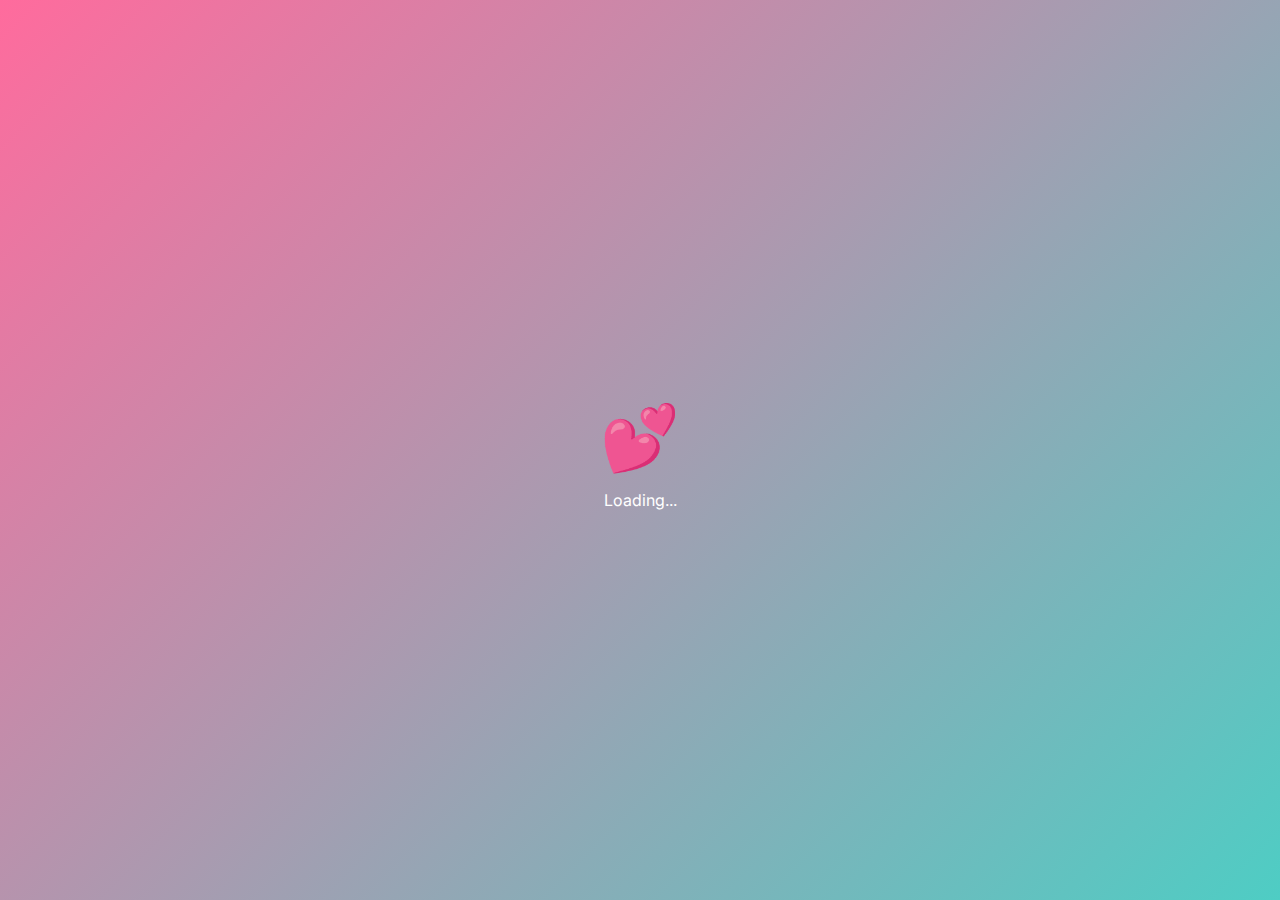
<file: index.html>
<!DOCTYPE html>
<html lang="en">
<head>
    <meta charset="UTF-8">
    <meta name="viewport" content="width=device-width, initial-scale=1.0">
    <title>💕 Jacky & Eunice Wedding</title>
    <meta name="description" content="Join us in celebrating Jacky & Eunice's special day on October 25, 2025">
    
    <!-- Google Fonts -->
    <link rel="preconnect" href="https://fonts.googleapis.com">
    <link rel="preconnect" href="https://fonts.gstatic.com" crossorigin>
    <link href="https://fonts.googleapis.com/css2?family=Playfair+Display:wght@400;700&family=Inter:wght@300;400;500;600&family=Dancing+Script:wght@400;600&display=swap" rel="stylesheet">
    
    <!-- CSS -->
    <link rel="stylesheet" href="css/main.css">
    <link rel="stylesheet" href="css/responsive.css">
    
    <!-- Favicon -->
    <link rel="icon" type="image/x-icon" href="assets/icons/favicon.ico">
</head>
<body>
    <!-- Loading Screen -->
    <div id="loading-screen" class="loading-screen">
        <div class="loading-content">
            <div class="loading-heart">💕</div>
            <p>Loading...</p>
        </div>
    </div>

    <!-- Main App Container -->
    <div id="app" class="app-container">
        <!-- Navigation -->
        <nav class="nav-bar">
            <div class="nav-content">
                <h1 class="nav-title">Jacky & Eunice</h1>
                <div class="nav-date">25 Oct 2025</div>
            </div>
        </nav>

        <!-- Main Content Area -->
        <main class="main-content">
            <!-- Bubble Sign-in Section -->
            <section id="bubble-signin" class="section active">
                <div class="container">
                    <h2 class="section-title">🎈 Tap to Add Your Bubble</h2>
                    <p class="section-subtitle">Join the celebration by creating your own bubble</p>
                    
                    <div class="add-bubble-container">
                        <button id="add-bubble-btn" class="add-bubble-btn">
                            <span class="add-icon">+</span>
                            <span class="add-text">Add Your Bubble</span>
                        </button>
                    </div>
                    
                    <div class="bubble-container" id="bubble-container">
                        <!-- Dynamic bubbles will be added here -->
                    </div>
                    
                    <div class="bubble-modal" id="bubble-modal" style="display: none;">
                        <div class="modal-overlay"></div>
                        <div class="modal-content">
                            <h3 class="modal-title" id="modal-title">Who are you here to celebrate with?</h3>
                            
                            <div class="celebration-choice">
                                <button class="choice-btn jacky-choice" data-choice="jacky">
                                    <span class="choice-emoji">💙</span>
                                    <span class="choice-text">Jacky</span>
                                </button>
                                <button class="choice-btn eunice-choice" data-choice="eunice">
                                    <span class="choice-emoji">💗</span>
                                    <span class="choice-text">Eunice</span>
                                </button>
                            </div>
                            
                            <div class="form-section" id="form-section" style="display: none;">
                                <button id="form-back-btn" class="btn btn-back-modern">←</button>
                                <div class="form-group">
                                    <label for="guest-name-input">Enter your name:</label>
                                    <input type="text" id="guest-name-input" placeholder="Your name" class="name-input">
                                </div>
                                
                                <div class="form-actions">
                                    <button id="create-bubble-btn" class="btn btn-primary">Create My Bubble</button>
                                </div>
                            </div>
                        </div>
                    </div>
                </div>
            </section>

            <!-- Couple's Story Section -->
            <section id="couple-story" class="section">
                <div class="container">
                    <h2 class="section-title">Our Story 💑</h2>
                    <div class="story-timeline">
                        <div class="timeline-item">
                            <div class="timeline-date">2020</div>
                            <div class="timeline-content">
                                <h3>First Meeting</h3>
                                <p>Where it all began...</p>
                            </div>
                        </div>
                        <div class="timeline-item">
                            <div class="timeline-date">2023</div>
                            <div class="timeline-content">
                                <h3>The Proposal</h3>
                                <p>A magical moment...</p>
                            </div>
                        </div>
                        <div class="timeline-item">
                            <div class="timeline-date">2025</div>
                            <div class="timeline-content">
                                <h3>Our Wedding</h3>
                                <p>The big day arrives...</p>
                            </div>
                        </div>
                    </div>
                </div>
            </section>

            <!-- Blessing Wall Section -->
            <section id="blessing-wall" class="section">
                <div class="container">
                    <h2 class="section-title">Blessing Wall 🙏</h2>
                    <p class="section-subtitle">Leave your heartfelt message</p>
                    
                    <div class="blessing-form">
                        <textarea id="blessing-message" placeholder="Write your blessing here..." class="blessing-input"></textarea>
                        <button id="submit-blessing" class="btn btn-primary">Send Blessing</button>
                    </div>
                    
                    <div class="blessings-container" id="blessings-container">
                        <!-- Blessings will be loaded here -->
                    </div>
                </div>
            </section>

            <!-- Photo Wall Section -->
            <section id="photo-wall" class="section">
                <div class="container">
                    <h2 class="section-title">Photo Wall 📸</h2>
                    <p class="section-subtitle">Our journey together</p>
                    
                    <div class="photo-gallery" id="photo-gallery">
                        <!-- Photos will be loaded here -->
                        <div class="photo-placeholder">
                            <p>Photos coming soon...</p>
                        </div>
                    </div>
                </div>
            </section>
        </main>

        <!-- Bottom Navigation -->
        <nav class="bottom-nav">
            <button class="nav-btn active" data-section="bubble-signin">
                <span class="nav-icon">👋</span>
                <span class="nav-label">Check-in</span>
            </button>
            <button class="nav-btn" data-section="couple-story">
                <span class="nav-icon">💑</span>
                <span class="nav-label">Story</span>
            </button>
            <button class="nav-btn" data-section="blessing-wall">
                <span class="nav-icon">🙏</span>
                <span class="nav-label">Blessings</span>
            </button>
            <button class="nav-btn" data-section="photo-wall">
                <span class="nav-icon">📸</span>
                <span class="nav-label">Photos</span>
            </button>
        </nav>
    </div>

    <!-- JavaScript -->
    <script src="js/app.js"></script>
    <script src="js/bubble-signin.js"></script>
    <script src="js/blessing-wall.js"></script>
    <script src="js/photo-wall.js"></script>
</body>
</html>
</file>
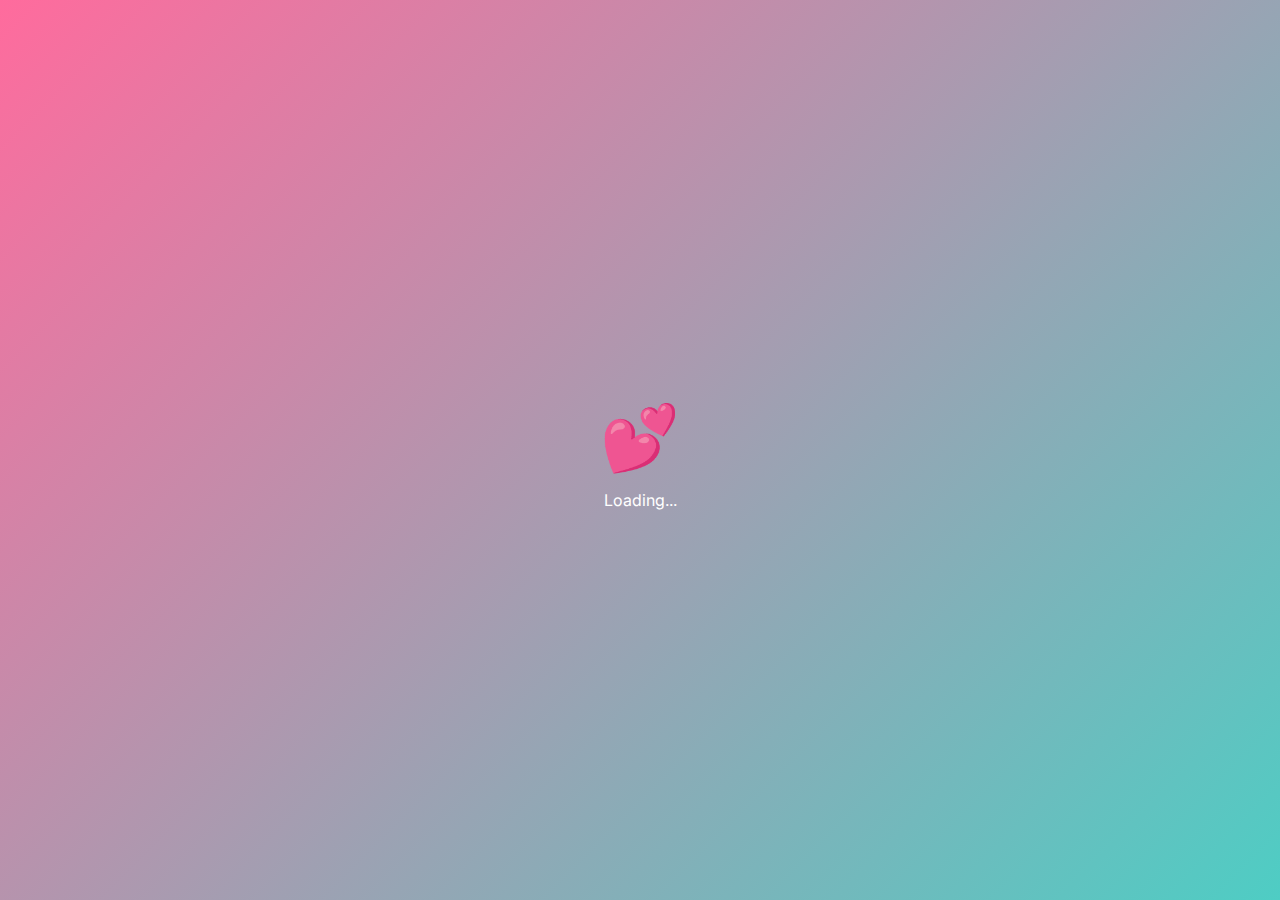
<file: app.html>
<!DOCTYPE html>
<html lang="en">
<head>
    <meta charset="UTF-8">
    <meta name="viewport" content="width=device-width, initial-scale=1.0">
    <title>💕 Jacky & Eunice Wedding — App</title>
    <meta name="description" content="Join us in celebrating Jacky & Eunice's special day on October 25, 2025">
    
    <!-- Google Fonts -->
    <link rel="preconnect" href="https://fonts.googleapis.com">
    <link rel="preconnect" href="https://fonts.gstatic.com" crossorigin>
    <link href="https://fonts.googleapis.com/css2?family=Playfair+Display:wght@400;700&family=Inter:wght@300;400;500;600&family=Dancing+Script:wght@400;600&display=swap" rel="stylesheet">
    
    <!-- CSS -->
    <link rel="stylesheet" href="css/main.css">
    <link rel="stylesheet" href="css/responsive.css">
    
    <!-- Favicon -->
    <link rel="icon" type="image/x-icon" href="assets/icons/favicon.ico">
</head>
<body>
    <!-- Loading Screen -->
    <div id="loading-screen" class="loading-screen">
        <div class="loading-content">
            <div class="loading-heart">💕</div>
            <p>Loading...</p>
        </div>
    </div>

    <!-- Main App Container -->
    <div id="app" class="app-container">
        <!-- Navigation -->
        <nav class="nav-bar">
            <div class="nav-content">
                <h1 class="nav-title">Jacky & Eunice</h1>
                <div class="nav-date">25 Oct 2025</div>
            </div>
        </nav>

        <!-- Main Content Area -->
        <main class="main-content">
            <!-- Bubble Sign-in Section -->
            <section id="bubble-signin" class="section active">
                <div class="container">
                    <h2 class="section-title">🎈 Tap to Add Your Bubble</h2>
                    <p class="section-subtitle">Join the celebration by creating your own bubble</p>
                    
                    <div class="add-bubble-container">
                        <button id="add-bubble-btn" class="add-bubble-btn">
                            <span class="add-icon">+</span>
                            <span class="add-text">Add Your Bubble</span>
                        </button>
                    </div>
                    
                    <div class="bubble-container" id="bubble-container">
                        <!-- Dynamic bubbles will be added here -->
                    </div>
                    
                    <div class="bubble-modal" id="bubble-modal" style="display: none;">
                        <div class="modal-overlay"></div>
                        <div class="modal-content">
                            <h3 class="modal-title" id="modal-title">Who are you here to celebrate with?</h3>
                            
                            <div class="celebration-choice">
                                <button class="choice-btn jacky-choice" data-choice="jacky">
                                    <span class="choice-emoji">💙</span>
                                    <span class="choice-text">Jacky</span>
                                </button>
                                <button class="choice-btn eunice-choice" data-choice="eunice">
                                    <span class="choice-emoji">💗</span>
                                    <span class="choice-text">Eunice</span>
                                </button>
                            </div>
                            
                            <div class="form-section" id="form-section" style="display: none;">
                                <button id="form-back-btn" class="btn btn-back-modern">←</button>
                                <div class="form-group">
                                    <label for="guest-name-input">Enter your name:</label>
                                    <input type="text" id="guest-name-input" placeholder="Your name" class="name-input">
                                </div>
                                
                                <div class="form-actions">
                                    <button id="create-bubble-btn" class="btn btn-primary">Create My Bubble</button>
                                </div>
                            </div>
                        </div>
                    </div>
                </div>
            </section>

            <!-- Couple's Story Section -->
            <section id="couple-story" class="section">
                <div class="container">
                    <h2 class="section-title">Our Story 💑</h2>
                    <div class="story-timeline">
                        <div class="timeline-item">
                            <div class="timeline-date">2020</div>
                            <div class="timeline-content">
                                <h3>First Meeting</h3>
                                <p>Where it all began...</p>
                            </div>
                        </div>
                        <div class="timeline-item">
                            <div class="timeline-date">2023</div>
                            <div class="timeline-content">
                                <h3>The Proposal</h3>
                                <p>A magical moment...</p>
                            </div>
                        </div>
                        <div class="timeline-item">
                            <div class="timeline-date">2025</div>
                            <div class="timeline-content">
                                <h3>Our Wedding</h3>
                                <p>The big day arrives...</p>
                            </div>
                        </div>
                    </div>
                </div>
            </section>

            <!-- Blessing Wall Section -->
            <section id="blessing-wall" class="section">
                <div class="container">
                    <h2 class="section-title">Blessing Wall 🙏</h2>
                    <p class="section-subtitle">Leave your heartfelt message</p>
                    
                    <div class="blessing-form">
                        <textarea id="blessing-message" placeholder="Write your blessing here..." class="blessing-input"></textarea>
                        <button id="submit-blessing" class="btn btn-primary">Send Blessing</button>
                    </div>
                    
                    <div class="blessings-container" id="blessings-container">
                        <!-- Blessings will be loaded here -->
                    </div>
                </div>
            </section>

            <!-- Photo Wall Section -->
            <section id="photo-wall" class="section">
                <div class="container">
                    <h2 class="section-title">Photo Wall 📸</h2>
                    <p class="section-subtitle">Our journey together</p>
                    
                    <div class="photo-gallery" id="photo-gallery">
                        <!-- Photos will be loaded here -->
                        <div class="photo-placeholder">
                            <p>Photos coming soon...</p>
                        </div>
                    </div>
                </div>
            </section>
        </main>

        <!-- Bottom Navigation -->
        <nav class="bottom-nav">
            <button class="nav-btn active" data-section="bubble-signin">
                <span class="nav-icon">👋</span>
                <span class="nav-label">Check-in</span>
            </button>
            <button class="nav-btn" data-section="couple-story">
                <span class="nav-icon">💑</span>
                <span class="nav-label">Story</span>
            </button>
            <button class="nav-btn" data-section="blessing-wall">
                <span class="nav-icon">🙏</span>
                <span class="nav-label">Blessings</span>
            </button>
            <button class="nav-btn" data-section="photo-wall">
                <span class="nav-icon">📸</span>
                <span class="nav-label">Photos</span>
            </button>
        </nav>
    </div>

    <!-- JavaScript -->
    <script src="js/app.js"></script>
    <script src="js/bubble-signin.js"></script>
    <script src="js/blessing-wall.js"></script>
    <script src="js/photo-wall.js"></script>
</body>
</html>
</file>
<file: css/main.css>
/* ===== WEDDING APP STYLES ===== */

/* CSS Variables - Design System */
:root {
    /* Colors */
    --primary: #FF6B9D;
    --secondary: #4ECDC4;
    --accent: #FFE66D;
    --background: #FFF8F0;
    --text: #2C3E50;
    --white: #FFFFFF;
    --shadow: rgba(0, 0, 0, 0.1);
    
    /* Typography */
    --font-heading: 'Playfair Display', serif;
    --font-body: 'Inter', sans-serif;
    --font-accent: 'Dancing Script', cursive;
    
    /* Spacing */
    --spacing-xs: 8px;
    --spacing-sm: 16px;
    --spacing-md: 24px;
    --spacing-lg: 32px;
    --spacing-xl: 48px;
    
    /* Border Radius */
    --radius-sm: 8px;
    --radius-md: 16px;
    --radius-lg: 24px;
    
    /* Transitions */
    --transition: all 0.3s ease;
}

/* ===== RESET & BASE STYLES ===== */
* {
    margin: 0;
    padding: 0;
    box-sizing: border-box;
}

body {
    font-family: var(--font-body);
    background-color: var(--background);
    color: var(--text);
    line-height: 1.6;
    overflow-x: hidden;
    min-height: 100vh;
    -webkit-font-smoothing: antialiased;
    -moz-osx-font-smoothing: grayscale;
}

/* ===== LOADING SCREEN ===== */
.loading-screen {
    position: fixed;
    top: 0;
    left: 0;
    width: 100%;
    height: 100%;
    background: linear-gradient(135deg, var(--primary), var(--secondary));
    display: flex;
    align-items: center;
    justify-content: center;
    z-index: 9999;
    transition: opacity 0.5s ease;
}

.loading-content {
    text-align: center;
    color: var(--white);
}

.loading-heart {
    font-size: 4rem;
    animation: pulse 2s infinite;
}

@keyframes pulse {
    0%, 100% { transform: scale(1); }
    50% { transform: scale(1.1); }
}

/* ===== APP CONTAINER ===== */
.app-container {
    min-height: 100vh;
    display: flex;
    flex-direction: column;
    opacity: 0;
    transition: opacity 0.5s ease;
}

.app-container.loaded {
    opacity: 1;
}

/* ===== NAVIGATION ===== */
.nav-bar {
    background: linear-gradient(135deg, var(--primary), var(--secondary));
    color: var(--white);
    padding: var(--spacing-sm);
    position: sticky;
    top: 0;
    z-index: 100;
    box-shadow: 0 2px 10px var(--shadow);
}

.nav-content {
    display: flex;
    justify-content: space-between;
    align-items: center;
    max-width: 428px;
    margin: 0 auto;
}

.nav-title {
    font-family: var(--font-heading);
    font-size: 1.5rem;
    font-weight: 700;
}

.nav-date {
    font-size: 0.9rem;
    opacity: 0.9;
}

/* ===== MAIN CONTENT ===== */
.main-content {
    flex: 1;
    position: relative;
    overflow: hidden;
}

.section {
    position: absolute;
    top: 0;
    left: 0;
    width: 100%;
    height: 100%;
    opacity: 0;
    transform: translateX(100%);
    transition: var(--transition);
    padding: var(--spacing-sm);
    padding-bottom: 100px; /* Space for bottom nav */
}

.section.active {
    opacity: 1;
    transform: translateX(0);
}

.container {
    max-width: 428px;
    margin: 0 auto;
    padding: var(--spacing-md) 0;
}

/* ===== TYPOGRAPHY ===== */
.section-title {
    font-family: var(--font-heading);
    font-size: 2rem;
    font-weight: 700;
    text-align: center;
    margin-bottom: var(--spacing-sm);
    color: var(--primary);
}

.section-subtitle {
    text-align: center;
    color: var(--text);
    opacity: 0.8;
    margin-bottom: var(--spacing-lg);
    font-size: 1rem;
}

/* ===== BUBBLE SIGN-IN ===== */
.bubble-container {
    display: grid;
    grid-template-columns: repeat(3, 1fr);
    gap: var(--spacing-md);
    margin: var(--spacing-xl) 0;
}

.bubble {
    aspect-ratio: 1;
    background: linear-gradient(135deg, var(--primary), var(--secondary));
    border-radius: 50%;
    display: flex;
    align-items: center;
    justify-content: center;
    font-size: 2rem;
    cursor: pointer;
    transition: all 0.3s cubic-bezier(0.4, 0, 0.2, 1);
    box-shadow: 
        0 4px 15px var(--shadow),
        0 8px 25px rgba(255, 107, 157, 0.3),
        0 0 0 0 rgba(255, 107, 157, 0.7);
    position: relative;
    overflow: hidden;
    user-select: none;
    -webkit-tap-highlight-color: transparent;
}

.bubble:hover {
    transform: scale(1.15) translateY(-8px);
    box-shadow: 
        0 8px 25px var(--shadow),
        0 12px 35px rgba(255, 107, 157, 0.4),
        0 0 0 0 rgba(255, 107, 157, 0.9);
}

.bubble:active {
    transform: scale(0.95) translateY(-2px);
    transition: all 0.1s ease;
    box-shadow: 
        0 2px 8px var(--shadow),
        0 4px 15px rgba(255, 107, 157, 0.2);
}

/* Emoji animations on hover */
.bubble:hover::before {
    content: '';
    position: absolute;
    top: 50%;
    left: 50%;
    width: 100%;
    height: 100%;
    background: radial-gradient(circle, rgba(255, 255, 255, 0.3) 0%, transparent 70%);
    transform: translate(-50%, -50%) scale(0);
    animation: ripple 0.6s ease-out;
    pointer-events: none;
}

/* Individual emoji animations */
.bubble:nth-child(1):hover { animation: pulse 1s infinite; }
.bubble:nth-child(2):hover { animation: spin 2s linear infinite; }
.bubble:nth-child(3):hover { animation: bounce 1s infinite; }
.bubble:nth-child(4):hover { animation: sparkle 1.5s infinite; }
.bubble:nth-child(5):hover { animation: heartBeat 1s infinite; }
.bubble:nth-child(6):hover { animation: party 2s infinite; }

/* Staggered animation delays for initial load */
.bubble:nth-child(1) { animation-delay: 0s; }
.bubble:nth-child(2) { animation-delay: 0.2s; }
.bubble:nth-child(3) { animation-delay: 0.4s; }
.bubble:nth-child(4) { animation-delay: 0.6s; }
.bubble:nth-child(5) { animation-delay: 0.8s; }
.bubble:nth-child(6) { animation-delay: 1s; }

/* Floating animation */
@keyframes float {
    0%, 100% { 
        transform: translateY(0px) rotate(0deg); 
    }
    25% { 
        transform: translateY(-8px) rotate(1deg); 
    }
    50% { 
        transform: translateY(-4px) rotate(-1deg); 
    }
    75% { 
        transform: translateY(-12px) rotate(0.5deg); 
    }
}

/* Ripple effect */
@keyframes ripple {
    0% {
        transform: translate(-50%, -50%) scale(0);
        opacity: 1;
    }
    100% {
        transform: translate(-50%, -50%) scale(2);
        opacity: 0;
    }
}

/* Emoji-specific animations */
@keyframes pulse {
    0%, 100% { transform: scale(1); }
    50% { transform: scale(1.1); }
}

@keyframes spin {
    0% { transform: rotate(0deg); }
    100% { transform: rotate(360deg); }
}

@keyframes bounce {
    0%, 20%, 50%, 80%, 100% { transform: translateY(0); }
    40% { transform: translateY(-8px); }
    60% { transform: translateY(-4px); }
}

@keyframes sparkle {
    0%, 100% { 
        transform: scale(1) rotate(0deg); 
        filter: brightness(1);
    }
    25% { 
        transform: scale(1.1) rotate(90deg); 
        filter: brightness(1.2);
    }
    50% { 
        transform: scale(1.05) rotate(180deg); 
        filter: brightness(1.1);
    }
    75% { 
        transform: scale(1.15) rotate(270deg); 
        filter: brightness(1.3);
    }
}

@keyframes heartBeat {
    0%, 100% { transform: scale(1); }
    14% { transform: scale(1.1); }
    28% { transform: scale(1); }
    42% { transform: scale(1.1); }
    70% { transform: scale(1); }
}

@keyframes party {
    0%, 100% { 
        transform: scale(1) rotate(0deg); 
    }
    25% { 
        transform: scale(1.1) rotate(5deg); 
    }
    50% { 
        transform: scale(1.05) rotate(-3deg); 
    }
    75% { 
        transform: scale(1.15) rotate(8deg); 
    }
}

/* Continuous floating animation */
.bubble {
    animation: float 3s ease-in-out infinite;
}

/* Disable animations for checked-in bubbles */
.bubble.checked-in {
    animation: none;
    cursor: default;
}

.bubble.checked-in:hover {
    transform: none;
    animation: none;
}

.bubble.checked-in:hover::before {
    display: none;
}

/* Guest name styling in bubbles */
.bubble .guest-name {
    font-family: var(--font-body);
    font-size: 0.8rem;
    font-weight: 600;
    color: var(--white);
    text-align: center;
    line-height: 1.2;
    word-wrap: break-word;
    max-width: 100%;
    display: block;
    padding: 4px;
}

/* Responsive adjustments for guest names */
@media (max-width: 375px) {
    .bubble .guest-name {
        font-size: 0.7rem;
        padding: 2px;
    }
}

@media (min-width: 376px) and (max-width: 428px) {
    .bubble .guest-name {
        font-size: 0.9rem;
        padding: 6px;
    }
}

.checkin-form {
    background: var(--white);
    padding: var(--spacing-lg);
    border-radius: var(--radius-md);
    box-shadow: 0 4px 15px var(--shadow);
    margin-top: var(--spacing-lg);
}

.name-input {
    width: 100%;
    padding: var(--spacing-sm);
    border: 2px solid var(--primary);
    border-radius: var(--radius-sm);
    font-size: 1rem;
    margin-bottom: var(--spacing-sm);
    font-family: var(--font-body);
}

/* ===== BUTTONS ===== */
.btn {
    padding: var(--spacing-sm) var(--spacing-lg);
    border: none;
    border-radius: var(--radius-sm);
    font-size: 1rem;
    font-weight: 600;
    cursor: pointer;
    transition: var(--transition);
    font-family: var(--font-body);
    min-height: 44px; /* Touch target */
}

.btn-primary {
    background: linear-gradient(135deg, var(--primary), var(--secondary));
    color: var(--white);
    width: 100%;
}

.btn-primary:hover {
    transform: translateY(-2px);
    box-shadow: 0 4px 15px var(--shadow);
}

.btn-back {
    position: absolute;
    top: 16px;
    left: 16px;
    background: transparent;
    color: var(--text);
    border: 1px solid var(--text);
    padding: 8px 12px;
    font-size: 1.2rem;
    font-weight: 600;
    border-radius: 50%;
    cursor: pointer;
    transition: all 0.3s ease;
    text-decoration: none;
    display: flex;
    align-items: center;
    justify-content: center;
    width: 40px;
    height: 40px;
    z-index: 10;
}

.btn-back:hover {
    background: var(--text);
    color: var(--white);
    transform: translateY(-1px);
    box-shadow: 0 2px 8px rgba(0, 0, 0, 0.2);
}

.btn-back-modern {
    position: absolute;
    top: 16px;
    left: 16px;
    background: transparent;
    color: #6B7280; /* Grey color */
    border: none; /* Remove border */
    padding: 8px;
    font-size: 1.4rem; /* Bigger font for thicker appearance */
    font-weight: 600; /* Bolder weight for thicker arrow */
    border-radius: 0; /* Remove border radius */
    cursor: pointer;
    transition: all 0.3s ease;
    text-decoration: none;
    display: flex;
    align-items: center;
    justify-content: center;
    width: 36px;
    height: 36px;
    z-index: 10;
    /* Modern minimalist arrow */
    font-family: -apple-system, BlinkMacSystemFont, 'Segoe UI', Roboto, sans-serif;
}

.btn-back-modern:hover {
    background: transparent; /* No background on hover */
    color: #4B5563; /* Darker grey on hover */
    transform: translateY(-1px);
    box-shadow: none; /* Remove shadow */
}

.btn-back-modern:active {
    transform: translateY(0);
    box-shadow: none; /* Remove shadow */
}

/* ===== STORY TIMELINE ===== */
.story-timeline {
    margin-top: var(--spacing-xl);
}

.timeline-item {
    display: flex;
    margin-bottom: var(--spacing-lg);
    position: relative;
}

.timeline-item::before {
    content: '';
    position: absolute;
    left: 60px;
    top: 0;
    bottom: 0;
    width: 2px;
    background: var(--primary);
}

.timeline-date {
    background: var(--primary);
    color: var(--white);
    padding: var(--spacing-xs) var(--spacing-sm);
    border-radius: var(--radius-sm);
    font-weight: 600;
    min-width: 80px;
    text-align: center;
    margin-right: var(--spacing-md);
    position: relative;
    z-index: 1;
}

.timeline-content {
    background: var(--white);
    padding: var(--spacing-md);
    border-radius: var(--radius-md);
    box-shadow: 0 2px 10px var(--shadow);
    flex: 1;
}

.timeline-content h3 {
    color: var(--primary);
    margin-bottom: var(--spacing-xs);
    font-family: var(--font-heading);
}

/* ===== BLESSING WALL ===== */
.blessing-form {
    background: var(--white);
    padding: var(--spacing-lg);
    border-radius: var(--radius-md);
    box-shadow: 0 4px 15px var(--shadow);
    margin-bottom: var(--spacing-lg);
}

.blessing-input {
    width: 100%;
    min-height: 100px;
    padding: var(--spacing-sm);
    border: 2px solid var(--primary);
    border-radius: var(--radius-sm);
    font-size: 1rem;
    font-family: var(--font-body);
    resize: vertical;
    margin-bottom: var(--spacing-sm);
}

.blessings-container {
    display: flex;
    flex-direction: column;
    gap: var(--spacing-md);
}

.blessing-card {
    background: var(--white);
    padding: var(--spacing-md);
    border-radius: var(--radius-md);
    box-shadow: 0 2px 10px var(--shadow);
    border-left: 4px solid var(--primary);
    transition: var(--transition);
}

.blessing-card:hover {
    transform: translateY(-2px);
    box-shadow: 0 4px 15px var(--shadow);
}

.blessing-header {
    display: flex;
    align-items: center;
    gap: var(--spacing-xs);
    margin-bottom: var(--spacing-sm);
}

.blessing-emoji {
    font-size: 1.2rem;
}

.blessing-author {
    font-weight: 600;
    color: var(--primary);
    flex: 1;
}

.blessing-time {
    font-size: 0.8rem;
    color: var(--text);
    opacity: 0.7;
}

.blessing-text {
    color: var(--text);
    line-height: 1.6;
    font-size: 0.95rem;
}

.blessing-card.empty-state {
    text-align: center;
    color: var(--text);
    opacity: 0.7;
    font-style: italic;
}

/* ===== PHOTO WALL ===== */
.photo-gallery {
    display: grid;
    grid-template-columns: repeat(2, 1fr);
    gap: var(--spacing-sm);
    margin-top: var(--spacing-lg);
}

.photo-item {
    aspect-ratio: 1;
    border-radius: var(--radius-md);
    overflow: hidden;
    position: relative;
    cursor: pointer;
    transition: var(--transition);
    box-shadow: 0 2px 10px var(--shadow);
}

.photo-item:hover {
    transform: scale(1.05);
    box-shadow: 0 4px 20px var(--shadow);
}

.photo-container {
    width: 100%;
    height: 100%;
    position: relative;
}

.photo-image {
    width: 100%;
    height: 100%;
    object-fit: cover;
    display: block;
}

.photo-overlay {
    position: absolute;
    bottom: 0;
    left: 0;
    right: 0;
    background: linear-gradient(transparent, rgba(0, 0, 0, 0.7));
    color: var(--white);
    padding: var(--spacing-sm);
    transform: translateY(100%);
    transition: var(--transition);
}

.photo-item:hover .photo-overlay {
    transform: translateY(0);
}

.photo-caption {
    font-size: 0.9rem;
    font-weight: 600;
    margin-bottom: 4px;
}

.photo-date {
    font-size: 0.8rem;
    opacity: 0.8;
}

.photo-placeholder {
    aspect-ratio: 1;
    background: var(--white);
    border-radius: var(--radius-md);
    display: flex;
    align-items: center;
    justify-content: center;
    color: var(--text);
    opacity: 0.6;
    box-shadow: 0 2px 10px var(--shadow);
}

/* ===== BOTTOM NAVIGATION ===== */
.bottom-nav {
    position: fixed;
    bottom: 0;
    left: 0;
    right: 0;
    background: var(--white);
    display: flex;
    justify-content: space-around;
    padding: var(--spacing-sm);
    box-shadow: 0 -2px 10px var(--shadow);
    z-index: 100;
}

.nav-btn {
    display: flex;
    flex-direction: column;
    align-items: center;
    background: none;
    border: none;
    cursor: pointer;
    padding: var(--spacing-xs);
    border-radius: var(--radius-sm);
    transition: var(--transition);
    min-height: 44px;
    min-width: 44px;
    justify-content: center;
}

.nav-btn.active {
    color: var(--primary);
    background: rgba(255, 107, 157, 0.1);
}

.nav-icon {
    font-size: 1.5rem;
    margin-bottom: 4px;
}

.nav-label {
    font-size: 0.8rem;
    font-weight: 500;
}

/* ===== UTILITY CLASSES ===== */
.hidden {
    display: none !important;
}

.fade-in {
    animation: fadeIn 0.5s ease;
}

@keyframes fadeIn {
    from { opacity: 0; transform: translateY(20px); }
    to { opacity: 1; transform: translateY(0); }
}

/* ===== RESPONSIVE DESIGN ===== */
@media (max-width: 360px) {
    .bubble-container {
        grid-template-columns: repeat(2, 1fr);
    }
    
    .nav-title {
        font-size: 1.3rem;
    }
    
    .section-title {
        font-size: 1.8rem;
    }
} 

/* ===== GREETING MODAL ===== */
.greeting-modal {
    position: fixed;
    top: 0;
    left: 0;
    width: 100%;
    height: 100%;
    background: rgba(0, 0, 0, 0.8);
    display: flex;
    align-items: center;
    justify-content: center;
    z-index: 2000;
    opacity: 0;
    transition: opacity 0.3s ease;
}

.greeting-content {
    background: linear-gradient(135deg, var(--primary), var(--secondary));
    color: white;
    padding: 32px;
    border-radius: 24px;
    text-align: center;
    max-width: 90%;
    transform: scale(0.8);
    transition: transform 0.3s ease;
    box-shadow: 0 8px 32px rgba(0, 0, 0, 0.3);
}

.greeting-content h2 {
    font-family: var(--font-heading);
    font-size: 1.8rem;
    margin: 0 0 16px 0;
    color: white;
    line-height: 1.2;
}

.greeting-content p {
    margin: 0 0 16px 0;
    line-height: 1.5;
}

.greeting-content p:last-of-type {
    margin-bottom: 24px;
}

.greeting-emoji {
    font-size: 4rem;
    margin-bottom: 16px;
    animation: bounce 1s ease;
}

.greeting-close-btn {
    background: rgba(255, 255, 255, 0.2);
    border: 2px solid white;
    color: white;
    padding: 12px 24px;
    border-radius: 12px;
    font-size: 1rem;
    font-weight: 600;
    cursor: pointer;
    transition: all 0.3s ease;
    min-height: 44px;
}

.greeting-close-btn:hover {
    background: rgba(255, 255, 255, 0.3);
    transform: translateY(-2px);
}

@keyframes bounce {
    0%, 20%, 50%, 80%, 100% {
        transform: translateY(0);
    }
    40% {
        transform: translateY(-10px);
    }
    60% {
        transform: translateY(-5px);
    }
}

/* Responsive greeting modal */
@media (max-width: 375px) {
    .greeting-content {
        padding: 24px;
    }
    
    .greeting-emoji {
        font-size: 3rem;
    }
    
    .greeting-content h2 {
        font-size: 1.5rem !important;
    }
}

@media (min-width: 376px) and (max-width: 428px) {
    .greeting-content {
        padding: 28px;
    }
    
    .greeting-emoji {
        font-size: 3.5rem;
    }
} 

/* ===== ADD BUBBLE BUTTON ===== */
.add-bubble-container {
    text-align: center;
    margin: var(--spacing-xl) 0;
    display: flex;
    justify-content: center;
    align-items: center;
    min-height: 50vh; /* Take up at least half the viewport height */
    perspective: 1000px; /* Add perspective for 3D effects */
}

.add-bubble-btn {
    background: linear-gradient(135deg, var(--primary), var(--secondary));
    color: var(--text);
    border: none;
    border-radius: 50%;
    width: 280px; /* Much bigger - about half the page width */
    height: 280px; /* Much bigger - about half the page width */
    font-size: 1.8rem;
    font-weight: 600;
    cursor: pointer;
    transition: all 0.4s cubic-bezier(0.4, 0, 0.2, 1);
    position: relative;
    overflow: hidden;
    animation: gentleFloat 6s ease-in-out infinite;
    transform-style: preserve-3d;
    display: flex;
    flex-direction: column;
    align-items: center;
    justify-content: center;
    gap: var(--spacing-sm);
    margin: 0 auto;
    /* Enhanced drop shadows for dramatic floating effect */
    box-shadow: 
        0 8px 25px rgba(255, 107, 157, 0.4),
        0 12px 35px rgba(78, 205, 196, 0.3),
        0 16px 45px rgba(0, 0, 0, 0.15),
        0 20px 55px rgba(255, 107, 157, 0.2);
    border: 1px solid rgba(255, 255, 255, 0.4);
    /* 3D transform origin */
    transform-origin: center center;
}

.add-bubble-btn:hover {
    transform: translateY(-8px) scale(1.03);
    box-shadow: 
        0 12px 35px rgba(255, 107, 157, 0.5),
        0 18px 45px rgba(78, 205, 196, 0.4),
        0 24px 55px rgba(0, 0, 0, 0.2),
        0 30px 65px rgba(255, 107, 157, 0.3);
}

.add-bubble-btn:active {
    transform: translateY(-4px) scale(0.98);
    transition: all 0.1s ease;
    box-shadow: 
        0 6px 20px rgba(255, 107, 157, 0.3),
        0 10px 30px rgba(78, 205, 196, 0.25),
        0 12px 35px rgba(0, 0, 0, 0.1);
}

/* Soft ripple effect */
.add-bubble-btn::before {
    content: '';
    position: absolute;
    top: 50%;
    left: 50%;
    width: 100%;
    height: 100%;
    background: radial-gradient(circle, 
        rgba(255, 255, 255, 0.3) 0%, 
        transparent 70%);
    transform: translate(-50%, -50%) scale(0);
    transition: transform 0.3s ease;
    pointer-events: none;
    z-index: 1;
    border-radius: 50%;
}

.add-bubble-btn:hover::before {
    transform: translate(-50%, -50%) scale(1.1);
}

/* Content Layer */
.add-bubble-btn > * {
    position: relative;
    z-index: 2;
}

.add-icon {
    font-size: 7rem; /* Much bigger + sign */
    font-weight: 300; /* Lighter weight for elegance */
    color: var(--white); /* White for contrast against gradient */
    text-shadow: 0 2px 4px rgba(0, 0, 0, 0.2);
    line-height: 1;
    display: flex;
    align-items: center;
    justify-content: center;
    width: 100%;
    height: 60%; /* Takes up more space for better centering */
    margin: 0;
    padding: 0;
    position: absolute;
    top: 45%; /* Slightly higher than center */
    left: 50%;
    transform: translate(-50%, -50%);
    /* Soft rounded plus sign using CSS */
    width: 120px;
    height: 120px;
    font-size: 0; /* Hide the text + sign */
}

.add-icon::before {
    content: '';
    position: absolute;
    top: 50%;
    left: 50%;
    transform: translate(-50%, -50%);
    width: 60px;
    height: 12px;
    background: var(--white); /* White to match font color */
    border-radius: 6px;
    box-shadow: 0 2px 4px rgba(0, 0, 0, 0.2);
}

.add-icon::after {
    content: '';
    position: absolute;
    top: 50%;
    left: 50%;
    transform: translate(-50%, -50%);
    width: 12px;
    height: 60px;
    background: var(--white); /* White to match font color */
    border-radius: 6px;
}

.add-text {
    font-family: 'Dancing Script', cursive; /* Cursive font */
    font-size: 1.6rem; /* Slightly bigger text */
    line-height: 1.2;
    font-weight: 900; /* Maximum bold weight for maximum visibility */
    font-stretch: condensed; /* Make font thicker */
    color: var(--white); /* White for contrast against gradient */
    text-align: center;
    text-shadow: 
        0 1px 3px rgba(0, 0, 0, 0.3),
        0 2px 6px rgba(0, 0, 0, 0.2);
    white-space: nowrap; /* Prevent text wrapping */
    letter-spacing: -0.5px; /* Tighter letter spacing for thicker appearance */
    margin: 0;
    padding: 0;
    position: absolute;
    bottom: 20%;
    left: 50%;
    transform: translateX(-50%);
}

/* Gentle 3D Floating Animation */
@keyframes gentleFloat {
    0%, 100% { 
        transform: translateY(0px) rotateX(0deg) rotateY(0deg) scale(1); 
    }
    25% { 
        transform: translateY(-8px) rotateX(1deg) rotateY(-0.5deg) scale(1.01); 
    }
    50% { 
        transform: translateY(-4px) rotateX(-0.5deg) rotateY(0.5deg) scale(0.99); 
    }
    75% { 
        transform: translateY(-12px) rotateX(0.5deg) rotateY(-1deg) scale(1.005); 
    }
}

/* Soft 3D Ripple Animation */
@keyframes ripple {
    0% {
        transform: translate(-50%, -50%) scale(0) translateZ(0px);
        opacity: 0.8;
    }
    50% {
        transform: translate(-50%, -50%) scale(1.2) translateZ(20px);
        opacity: 0.4;
    }
    100% {
        transform: translate(-50%, -50%) scale(1.5) translateZ(30px);
        opacity: 0;
    }
}

/* ===== BUBBLE MODAL ===== */
.bubble-modal {
    position: fixed;
    top: 0;
    left: 0;
    width: 100%;
    height: 100%;
    z-index: 2000;
    display: flex;
    align-items: center;
    justify-content: center;
}

.modal-overlay {
    position: absolute;
    top: 0;
    left: 0;
    width: 100%;
    height: 100%;
    background: rgba(0, 0, 0, 0.8);
    backdrop-filter: blur(4px);
}

.modal-content {
    background: var(--white);
    border-radius: var(--radius-lg);
    padding: var(--spacing-xl);
    max-width: 90%;
    width: 400px;
    max-height: 80vh;
    overflow-y: auto;
    position: relative;
    transform: scale(0.8);
    transition: transform 0.3s ease;
    box-shadow: 0 10px 30px rgba(0, 0, 0, 0.3);
}

.modal-content.show {
    transform: scale(1);
    opacity: 1;
}

.modal-title {
    font-family: var(--font-heading);
    font-size: 1.5rem;
    color: var(--primary);
    text-align: center;
    margin-bottom: var(--spacing-lg);
}

/* ===== CELEBRATION CHOICE ===== */
.celebration-choice {
    display: flex;
    gap: var(--spacing-lg);
    margin-bottom: var(--spacing-lg);
    justify-content: center;
}

.choice-btn {
    background: var(--white);
    border: 3px solid var(--background);
    border-radius: 50%;
    width: 100px;
    height: 100px;
    cursor: pointer;
    transition: all 0.3s ease;
    display: flex;
    flex-direction: column;
    align-items: center;
    justify-content: center;
    gap: var(--spacing-xs);
    position: relative;
    overflow: hidden;
}

.choice-btn:hover {
    transform: translateY(-4px) scale(1.05);
    box-shadow: 0 8px 25px var(--shadow);
}

.choice-btn.selected {
    border-color: var(--primary);
    background: rgba(255, 107, 157, 0.1);
    transform: translateY(-2px) scale(1.1);
    box-shadow: 0 6px 20px var(--shadow);
}

.jacky-choice.selected {
    border-color: #4ECDC4;
    background: rgba(78, 205, 196, 0.1);
    box-shadow: 0 6px 20px rgba(78, 205, 196, 0.3);
}

.eunice-choice.selected {
    border-color: var(--primary);
    background: rgba(255, 107, 157, 0.1);
    box-shadow: 0 6px 20px rgba(255, 107, 157, 0.3);
}

.choice-btn::before {
    content: '';
    position: absolute;
    top: 50%;
    left: 50%;
    width: 100%;
    height: 100%;
    background: radial-gradient(circle, rgba(255, 255, 255, 0.2) 0%, transparent 70%);
    transform: translate(-50%, -50%) scale(0);
    transition: transform 0.3s ease;
    pointer-events: none;
}

.choice-btn:hover::before {
    transform: translate(-50%, -50%) scale(1);
}

.choice-emoji {
    font-size: 2rem;
    z-index: 1;
    position: relative;
}

.choice-text {
    font-weight: 600;
    color: var(--text);
    font-size: 0.9rem;
    z-index: 1;
    position: relative;
}

/* ===== FORM SECTION ===== */
.form-section {
    margin-top: var(--spacing-lg);
}

.form-group {
    margin-bottom: var(--spacing-md);
}

.form-group label {
    display: block;
    font-weight: 600;
    color: var(--text);
    margin-bottom: var(--spacing-xs);
    font-size: 0.95rem;
}

.name-input,
.emoji-input {
    width: 100%;
    padding: var(--spacing-sm);
    border: 2px solid var(--primary);
    border-radius: var(--radius-sm);
    font-size: 1rem;
    font-family: var(--font-body);
    transition: border-color 0.3s ease;
}

.name-input:focus,
.emoji-input:focus {
    outline: none;
    border-color: var(--secondary);
    box-shadow: 0 0 0 3px rgba(78, 205, 196, 0.1);
}

.form-actions {
    display: flex;
    gap: var(--spacing-sm);
    margin-top: var(--spacing-lg);
}

.btn-secondary {
    background: var(--background);
    color: var(--text);
    border: 2px solid var(--text);
    flex: 1;
}

.btn-secondary:hover {
    background: var(--text);
    color: var(--white);
}

/* ===== DYNAMIC BUBBLES ===== */
.bubble-container {
    display: grid;
    grid-template-columns: repeat(auto-fit, minmax(80px, 1fr));
    gap: var(--spacing-md);
    margin: var(--spacing-xl) 0;
    min-height: 200px;
}

.bubble {
    aspect-ratio: 1;
    border-radius: 50%;
    display: flex;
    align-items: center;
    justify-content: center;
    font-size: 1.5rem;
    cursor: pointer;
    transition: all 0.3s cubic-bezier(0.4, 0, 0.2, 1);
    box-shadow: 
        0 4px 15px var(--shadow),
        0 8px 25px rgba(255, 107, 157, 0.3);
    position: relative;
    overflow: hidden;
    user-select: none;
    -webkit-tap-highlight-color: transparent;
    animation: bubbleAppear 0.6s ease-out;
}

.bubble.jacky-bubble {
    background: linear-gradient(135deg, #4ECDC4, #44A08D);
}

.bubble.eunice-bubble {
    background: linear-gradient(135deg, var(--primary), #FF8FB1);
}

@keyframes bubbleAppear {
    0% {
        transform: scale(0) rotate(180deg);
        opacity: 0;
    }
    50% {
        transform: scale(1.2) rotate(90deg);
        opacity: 0.8;
    }
    100% {
        transform: scale(1) rotate(0deg);
        opacity: 1;
    }
} 

/* ===== BUBBLE CONTENT ===== */
.bubble-content {
    display: flex;
    flex-direction: column;
    align-items: center;
    justify-content: center;
    text-align: center;
    width: 100%;
    height: 100%;
    padding: 8px;
}

.bubble-name {
    font-family: var(--font-body);
    font-size: 0.8rem;
    font-weight: 600;
    color: var(--white);
    line-height: 1.2;
    word-wrap: break-word;
    max-width: 100%;
    margin-bottom: 4px;
}

.bubble-emoji {
    font-size: 1rem;
    margin-top: 2px;
}

/* Responsive bubble content */
@media (max-width: 375px) {
    .bubble-name {
        font-size: 0.7rem;
    }
    
    .bubble-emoji {
        font-size: 0.9rem;
    }
}

@media (min-width: 376px) and (max-width: 428px) {
    .bubble-name {
        font-size: 0.9rem;
    }
    
    .bubble-emoji {
        font-size: 1.1rem;
    }
} 

/* ===== BUBBLE STYLING ===== */
.bubble-container {
    display: grid;
    grid-template-columns: repeat(auto-fit, minmax(120px, 1fr));
    gap: var(--spacing-lg);
    margin: var(--spacing-xl) 0;
    padding: var(--spacing-lg);
}

.bubble {
    aspect-ratio: 1;
    border-radius: 50%;
    display: flex;
    align-items: center;
    justify-content: center;
    font-size: 1.2rem;
    cursor: pointer;
    transition: all 0.3s cubic-bezier(0.4, 0, 0.2, 1);
    position: relative;
    overflow: hidden;
    user-select: none;
    -webkit-tap-highlight-color: transparent;
    animation: bubbleAppear 0.6s ease-out;
    min-width: 140px;
    min-height: 140px;
    /* 3D Effects */
    background: linear-gradient(145deg, 
        rgba(255, 255, 255, 0.9) 0%, 
        rgba(255, 255, 255, 0.7) 50%, 
        rgba(255, 255, 255, 0.4) 100%);
    box-shadow: 
        /* Inner shadow for depth */
        inset 0 2px 4px rgba(255, 255, 255, 0.8),
        inset 0 -2px 4px rgba(0, 0, 0, 0.1),
        /* Outer shadow for 3D lift */
        0 8px 25px rgba(0, 0, 0, 0.15),
        0 12px 35px rgba(255, 107, 157, 0.3),
        0 0 0 0 rgba(255, 107, 157, 0.7);
    border: 2px solid rgba(255, 255, 255, 0.3);
}

.bubble:hover {
    transform: scale(1.15) translateY(-12px) rotate(2deg);
    box-shadow: 
        /* Enhanced inner shadow */
        inset 0 3px 6px rgba(255, 255, 255, 0.9),
        inset 0 -3px 6px rgba(0, 0, 0, 0.15),
        /* Enhanced outer shadow for 3D lift */
        0 12px 35px rgba(0, 0, 0, 0.2),
        0 16px 45px rgba(255, 107, 157, 0.4),
        0 0 0 0 rgba(255, 107, 157, 0.9);
}

.bubble:active {
    transform: scale(0.95) translateY(-4px) rotate(1deg);
    transition: all 0.1s ease;
    box-shadow: 
        inset 0 1px 2px rgba(255, 255, 255, 0.8),
        inset 0 -1px 2px rgba(0, 0, 0, 0.1),
        0 4px 15px rgba(0, 0, 0, 0.1),
        0 6px 20px rgba(255, 107, 157, 0.2);
}

/* 3D Bubble Content */
.bubble-content {
    display: flex;
    flex-direction: column;
    align-items: center;
    justify-content: center;
    text-align: center;
    padding: var(--spacing-sm);
    width: 100%;
    height: 100%;
    position: relative;
    z-index: 2;
}

.bubble-name {
    font-weight: 600;
    color: var(--text);
    font-size: 1rem;
    line-height: 1.2;
    margin-bottom: var(--spacing-xs);
    text-shadow: 0 1px 2px rgba(255, 255, 255, 0.8);
    word-wrap: break-word;
    max-width: 90%;
}

.bubble-emoji {
    font-size: 1.5rem;
    margin-top: var(--spacing-xs);
    filter: drop-shadow(0 1px 2px rgba(0, 0, 0, 0.1));
}

/* 3D Bubble Variants */
.jacky-bubble {
    background: linear-gradient(145deg, 
        rgba(78, 205, 196, 0.9) 0%, 
        rgba(78, 205, 196, 0.7) 50%, 
        rgba(78, 205, 196, 0.4) 100%);
    box-shadow: 
        inset 0 2px 4px rgba(255, 255, 255, 0.8),
        inset 0 -2px 4px rgba(0, 0, 0, 0.1),
        0 8px 25px rgba(0, 0, 0, 0.15),
        0 12px 35px rgba(78, 205, 196, 0.3),
        0 0 0 0 rgba(78, 205, 196, 0.7);
}

.jacky-bubble:hover {
    box-shadow: 
        inset 0 3px 6px rgba(255, 255, 255, 0.9),
        inset 0 -3px 6px rgba(0, 0, 0, 0.15),
        0 12px 35px rgba(0, 0, 0, 0.2),
        0 16px 45px rgba(78, 205, 196, 0.4),
        0 0 0 0 rgba(78, 205, 196, 0.9);
}

.eunice-bubble {
    background: linear-gradient(145deg, 
        rgba(255, 107, 157, 0.9) 0%, 
        rgba(255, 107, 157, 0.7) 50%, 
        rgba(255, 107, 157, 0.4) 100%);
    box-shadow: 
        inset 0 2px 4px rgba(255, 255, 255, 0.8),
        inset 0 -2px 4px rgba(0, 0, 0, 0.1),
        0 8px 25px rgba(0, 0, 0, 0.15),
        0 12px 35px rgba(255, 107, 157, 0.3),
        0 0 0 0 rgba(255, 107, 157, 0.7);
}

.eunice-bubble:hover {
    box-shadow: 
        inset 0 3px 6px rgba(255, 255, 255, 0.9),
        inset 0 -3px 6px rgba(0, 0, 0, 0.15),
        0 12px 35px rgba(0, 0, 0, 0.2),
        0 16px 45px rgba(255, 107, 157, 0.4),
        0 0 0 0 rgba(255, 107, 157, 0.9);
}

/* 3D Ripple Effect */
.bubble::before {
    content: '';
    position: absolute;
    top: 50%;
    left: 50%;
    width: 100%;
    height: 100%;
    background: radial-gradient(circle, rgba(255, 255, 255, 0.4) 0%, transparent 70%);
    transform: translate(-50%, -50%) scale(0);
    transition: transform 0.3s ease;
    pointer-events: none;
    z-index: 1;
}

.bubble:hover::before {
    transform: translate(-50%, -50%) scale(1);
}

/* Individual emoji animations on hover */
.bubble:nth-child(1):hover { animation: pulse 1s infinite; }
.bubble:nth-child(2):hover { animation: spin 2s linear infinite; }
.bubble:nth-child(3):hover { animation: bounce 1s infinite; }
.bubble:nth-child(4):hover { animation: sparkle 1.5s infinite; }
.bubble:nth-child(5):hover { animation: heartBeat 1s infinite; }
.bubble:nth-child(6):hover { animation: party 2s infinite; }

/* Enhanced 3D Floating animation */
@keyframes float {
    0%, 100% { 
        transform: translateY(0px) rotate(0deg); 
    }
    25% { 
        transform: translateY(-8px) rotate(1deg); 
    }
    50% { 
        transform: translateY(-4px) rotate(-1deg); 
    }
    75% { 
        transform: translateY(-12px) rotate(0.5deg); 
    }
}

/* Enhanced 3D bubble appear animation */
@keyframes bubbleAppear {
    0% {
        transform: scale(0) rotate(180deg);
        opacity: 0;
    }
    50% {
        transform: scale(1.2) rotate(90deg);
        opacity: 0.8;
    }
    100% {
        transform: scale(1) rotate(0deg);
        opacity: 1;
    }
}
</file>
<file: css/responsive.css>
/* ===== RESPONSIVE DESIGN ===== */

/* Mobile-First Approach - All styles above are for mobile */

/* Photo Upload Mobile Optimizations */
@media (max-width: 768px) {
    .upload-card {
        min-height: 200px;
        border-width: 2px;
        border-style: dashed;
        border-color: var(--accent);
        background: rgba(212, 148, 148, 0.05);
        display: flex !important;
        align-items: center;
        justify-content: center;
        aspect-ratio: 1;
        margin: 0;
        padding: var(--spacing-md);
        /* Ensure proper positioning */
        position: relative !important;
        z-index: 1 !important;
        /* Prevent any interference */
        pointer-events: auto !important;
        overflow: visible !important;
    }
    
    .upload-content {
        display: flex !important;
        flex-direction: column;
        align-items: center;
        justify-content: center;
        gap: var(--spacing-md);
        padding: var(--spacing-lg);
        text-align: center;
        height: 100%;
        width: 100%;
        /* Ensure proper positioning */
        position: relative !important;
        z-index: 2 !important;
        /* Prevent any interference */
        pointer-events: auto !important;
    }
    
    .upload-icon {
        width: 48px !important;
        height: 48px !important;
        margin-bottom: var(--spacing-sm);
        opacity: 0.8;
        display: block !important;
    }
    
    .upload-title {
        font-family: var(--font-heading);
        font-size: 1.3rem !important;
        color: var(--accent);
        margin-bottom: var(--spacing-sm);
        line-height: 1.3;
        display: block !important;
    }
    
    .upload-btn {
        background: var(--accent) !important;
        color: var(--white) !important;
        border: none !important;
        padding: var(--spacing-sm) var(--spacing-xl) !important;
        border-radius: 50px !important;
        font-family: var(--font-body);
        font-size: 1rem !important;
        font-weight: 400 !important;
        cursor: pointer !important;
        transition: var(--transition);
        min-height: 44px !important;
        min-width: 160px !important;
        position: relative !important;
        z-index: 1000 !important;
        pointer-events: auto !important;
        display: block !important;
        visibility: visible !important;
        opacity: 1 !important;
        box-shadow: 0 2px 8px rgba(212, 148, 148, 0.3);
        transform: none !important;
        -webkit-transform: none !important;
        -webkit-appearance: none !important;
        -webkit-tap-highlight-color: rgba(0,0,0,0.1) !important;
        /* Ensure button is clickable */
        touch-action: manipulation !important;
        -webkit-touch-callout: none !important;
        -webkit-user-select: none !important;
        user-select: none !important;
        /* Prevent any overlay issues */
        position: relative !important;
        z-index: 1000 !important;
        /* Ensure proper stacking context */
        isolation: isolate !important;
        /* Additional clickability fixes */
        outline: none !important;
        text-decoration: none !important;
        /* Force button to be on top */
        position: relative !important;
        z-index: 9999 !important;
        /* Ensure no interference */
        pointer-events: auto !important;
        /* Prevent any CSS transforms from interfering */
        transform: none !important;
        -webkit-transform: none !important;
        /* Ensure proper touch handling */
        -webkit-touch-callout: none !important;
        -webkit-user-select: none !important;
        -khtml-user-select: none !important;
        -moz-user-select: none !important;
        -ms-user-select: none !important;
        user-select: none !important;
    }
    
    .upload-btn:hover,
    .upload-btn:active {
        background: #c88484 !important;
        transform: translateY(-1px);
        box-shadow: 0 4px 12px rgba(212, 148, 148, 0.4);
    }
    
    .upload-btn:active {
        transform: translateY(0);
    }
    
    /* Ensure photo grid is visible */
    .photo-grid {
        display: grid !important;
        grid-template-columns: repeat(auto-fit, minmax(280px, 1fr));
        gap: var(--spacing-md);
        padding: var(--spacing-md);
    }
    
    .photo-card {
        display: block !important;
        visibility: visible !important;
        opacity: 1 !important;
    }
    
    /* Ensure photo wall section is visible */
    #photo-wall {
        display: block !important;
        visibility: visible !important;
        opacity: 1 !important;
        position: relative !important;
        z-index: 1 !important;
    }
    
    /* Ensure upload modal is accessible */
    .photo-upload-modal {
        z-index: 2000 !important;
    }
    
    .upload-modal-content {
        max-width: 90vw !important;
        max-height: 80vh !important;
    }
}

/* Small Mobile (320px - 375px) */
@media (max-width: 375px) {
    .container {
        padding: var(--spacing-sm);
    }
    
    .section-title {
        font-size: 1.6rem;
    }
    
    .bubble {
        min-width: 120px;
        min-height: 120px;
        font-size: 1rem;
    }
    
    .bubble-name {
        font-size: 0.9rem;
    }
    
    .bubble-emoji {
        font-size: 1.2rem;
    }
    
    .bubble-container {
        grid-template-columns: repeat(auto-fit, minmax(100px, 1fr));
        gap: var(--spacing-md);
    }
    
    .nav-title {
        font-size: 1.2rem;
    }
    
    .nav-date {
        font-size: 0.8rem;
    }
    
    /* Soft elegant button adjustments */
    .add-bubble-btn {
        width: 200px;
        height: 200px;
    }
    
    .add-icon {
        width: 80px;
        height: 80px;
    }
    
    .add-icon::before {
        width: 40px;
        height: 8px;
        border-radius: 4px;
    }
    
    .add-icon::after {
        width: 8px;
        height: 40px;
        border-radius: 4px;
    }
    
    .add-text {
        font-size: 1.3rem;
        bottom: 15%;
    }
    
    .choice-btn {
        width: 80px;
        height: 80px;
    }
    
    .choice-emoji {
        font-size: 1.5rem;
    }
    
    .choice-text {
        font-size: 0.8rem;
    }
    
    /* Photo upload adjustments for small mobile */
    .upload-card {
        min-height: 180px;
        padding: var(--spacing-sm);
    }
    
    .upload-title {
        font-size: 1.1rem !important;
    }
    
    .upload-btn {
        min-width: 140px !important;
        min-height: 40px !important;
        font-size: 0.9rem !important;
        padding: var(--spacing-xs) var(--spacing-lg) !important;
    }
    
    .photo-grid {
        grid-template-columns: 1fr;
        gap: var(--spacing-sm);
        padding: var(--spacing-sm);
    }
}

/* Medium Mobile (376px - 428px) */
@media (min-width: 376px) and (max-width: 428px) {
    .bubble-container {
        grid-template-columns: repeat(auto-fit, minmax(110px, 1fr));
        gap: var(--spacing-lg);
    }
    
    .bubble {
        min-width: 130px;
        min-height: 130px;
        font-size: 1.1rem;
    }
    
    .bubble-name {
        font-size: 0.95rem;
    }
    
    .bubble-emoji {
        font-size: 1.3rem;
    }
    
    .section-title {
        font-size: 2.2rem;
    }
    
    /* Soft elegant button adjustments */
    .add-bubble-btn {
        width: 240px;
        height: 240px;
    }
    
    .add-icon {
        width: 100px;
        height: 100px;
    }
    
    .add-icon::before {
        width: 50px;
        height: 10px;
        border-radius: 5px;
    }
    
    .add-icon::after {
        width: 10px;
        height: 50px;
        border-radius: 5px;
    }
    
    .add-text {
        font-size: 1.5rem;
        bottom: 18%;
    }
    
    .choice-btn {
        width: 90px;
        height: 90px;
    }
    
    /* Photo upload adjustments for medium mobile */
    .upload-card {
        min-height: 200px;
        padding: var(--spacing-md);
    }
    
    .upload-title {
        font-size: 1.2rem !important;
    }
    
    .upload-btn {
        min-width: 150px !important;
        min-height: 42px !important;
        font-size: 0.95rem !important;
    }
    
    .photo-grid {
        grid-template-columns: repeat(auto-fit, minmax(300px, 1fr));
        gap: var(--spacing-md);
        padding: var(--spacing-md);
    }
}

/* Touch Target Optimization */
@media (hover: none) and (pointer: coarse) {
    /* Mobile touch devices */
    .bubble {
        min-height: 60px;
        min-width: 60px;
    }
    
    .bubble:hover {
        transform: scale(1.1) translateY(-4px);
    }
    
    .bubble:active {
        transform: scale(0.9) translateY(-1px);
    }
    
    .btn {
        min-height: 48px;
        padding: var(--spacing-md) var(--spacing-lg);
    }
    
    .nav-btn {
        min-height: 48px;
        min-width: 48px;
    }
    
    .name-input,
    .blessing-input {
        font-size: 16px; /* Prevents zoom on iOS */
        padding: var(--spacing-md);
    }
    
    /* Mobile scrolling improvements */
    .section {
        -webkit-overflow-scrolling: touch;
        scroll-behavior: smooth;
        overscroll-behavior: contain;
    }
    
    /* Ensure touch scrolling works on iOS */
    body {
        -webkit-overflow-scrolling: touch;
        overflow-x: hidden;
    }
    
    /* Fix for iOS momentum scrolling */
    .main-content {
        -webkit-overflow-scrolling: touch;
    }
}

/* Landscape Orientation */
@media (orientation: landscape) and (max-height: 500px) {
    .nav-bar {
        padding: var(--spacing-xs);
    }
    
    .nav-title {
        font-size: 1.2rem;
    }
    
    .section {
        padding-bottom: 80px;
    }
    
    .bottom-nav {
        padding: var(--spacing-xs);
    }
    
    .nav-icon {
        font-size: 1.2rem;
    }
    
    .nav-label {
        font-size: 0.7rem;
    }
}

/* High DPI Displays */
@media (-webkit-min-device-pixel-ratio: 2), (min-resolution: 192dpi) {
    .bubble {
        box-shadow: 0 2px 8px var(--shadow);
    }
    
    .btn-primary:hover {
        box-shadow: 0 2px 8px var(--shadow);
    }
}

/* Reduced Motion for accessibility */
@media (prefers-reduced-motion: reduce) {
    .bubble {
        animation: none !important;
        transition: none !important;
    }
    
    .bubble:hover {
        transform: scale(1.05) !important;
        animation: none !important;
    }
    
    .bubble:hover::before {
        display: none !important;
    }
    
    .loading-heart {
        animation: none !important;
    }
}

/* Dark Mode Support (Future) */
@media (prefers-color-scheme: dark) {
    :root {
        --background: #1a1a1a;
        --text: #ffffff;
        --white: #2a2a2a;
        --shadow: rgba(0, 0, 0, 0.3);
    }
}

/* Print Styles */
@media print {
    .bottom-nav,
    .loading-screen {
        display: none !important;
    }
    
    .section {
        position: static;
        opacity: 1;
        transform: none;
        page-break-inside: avoid;
    }
    
    .bubble {
        animation: none;
        box-shadow: none;
        border: 1px solid var(--primary);
    }
}
</file>
